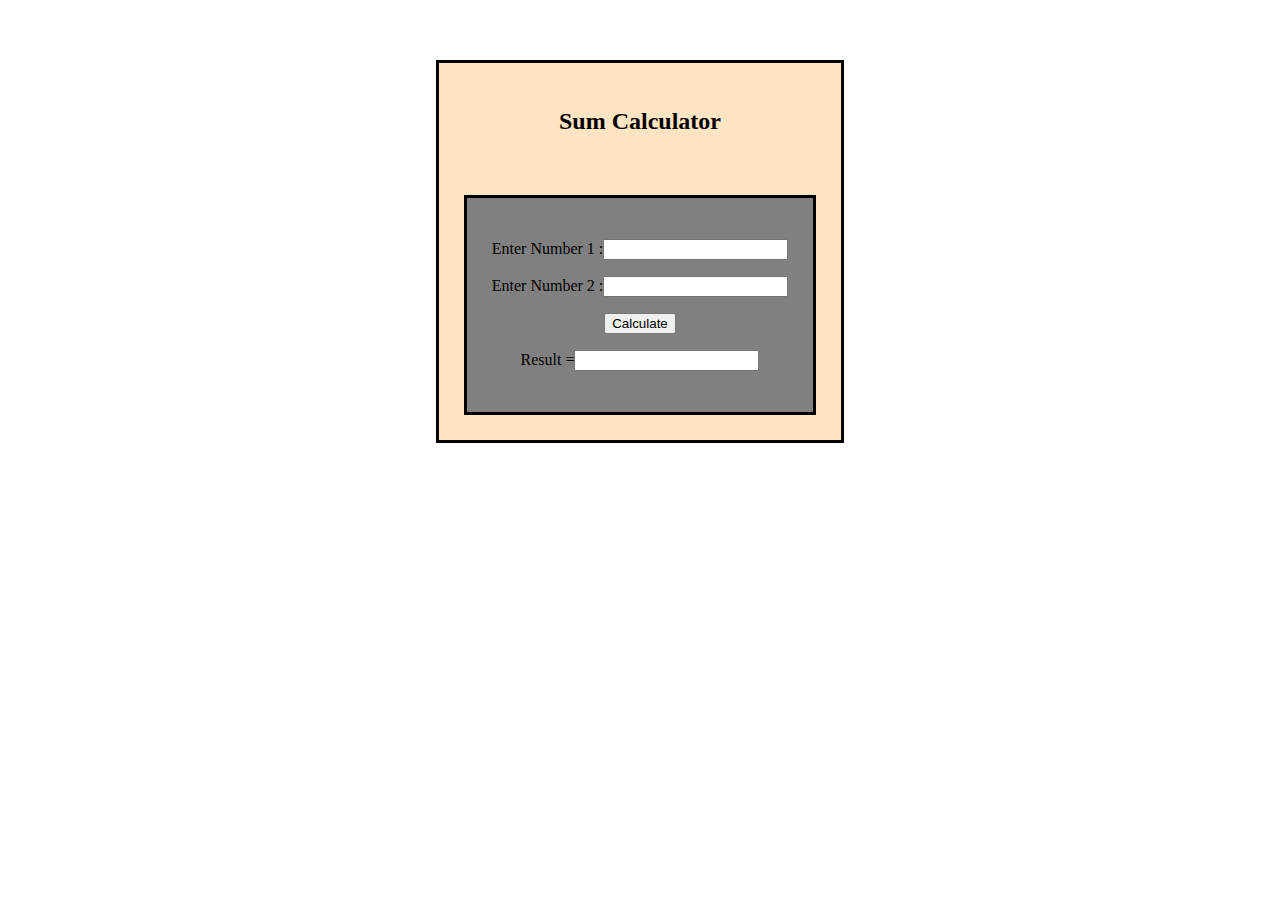
<file: Calculator/index.html>
<!DOCTYPE html>
<html lang="en">
<head>
    <meta charset="UTF-8">
    <meta http-equiv="X-UA-Compatible" content="IE=edge">
    <meta name="viewport" content="width=device-width, initial-scale=1.0">
    <title>Calculator</title>
    <link rel="stylesheet" href="style.css">
    <script src="script.js"></script>
</head>
<body>
    <div style="background-color: bisque;" class="center">
        <h2>Sum Calculator</h2>
    <div style="background-color: grey;" class="center">
        <p>Enter Number 1 :<input type ="number" id="numOne" ></p>
        <p>Enter Number 2 :<input type="number" id="numTwo"></p>
        <p><button onclick="add()"> Calculate </button></p>
        <p>Result =<input id="result" ></p>
    </div>
    </div>
</body>
</html>
</file>
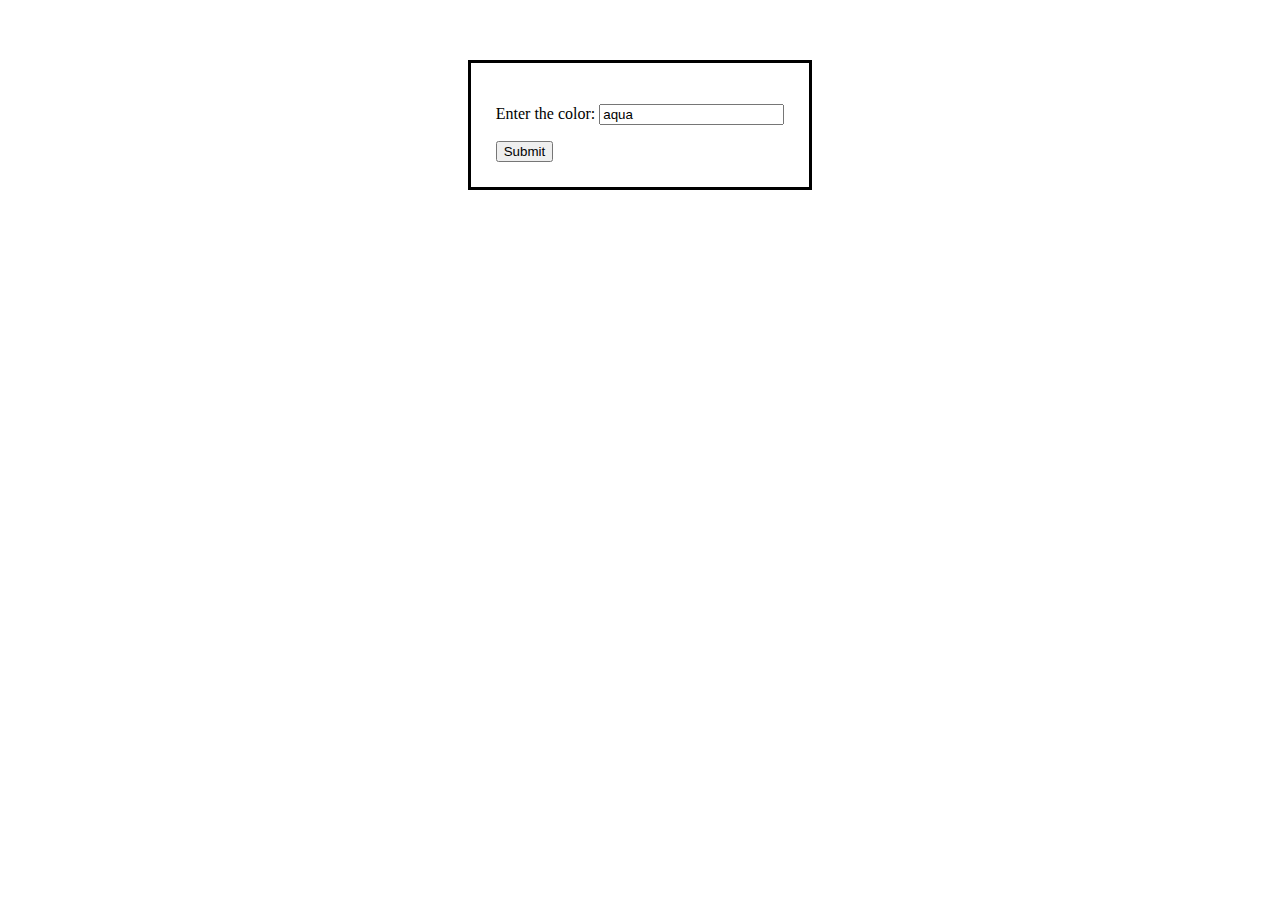
<file: ColorChangingWeb/index.html>
<!DOCTYPE html>
<html lang="en">
<head>
    <meta charset="UTF-8">
    <meta name="viewport" content="width=device-width, initial-scale=1.0">
    <title>Color Changing Website</title>
    <script src="script.js"></script>
    <style>
        .center{
    margin: auto;
    width: fit-content;
    padding: 25px 25px 25px 25px;  
    border:3px solid black; 
    margin-top: 60px;
   }
    </style>
</head>
<body>
    <div class="center">
        <p>Enter the color: <input type="text" id="color" value="aqua" ></p>
        <button onclick="bgcolor();">Submit</button>
    </div>
</body>
</html>
</file>
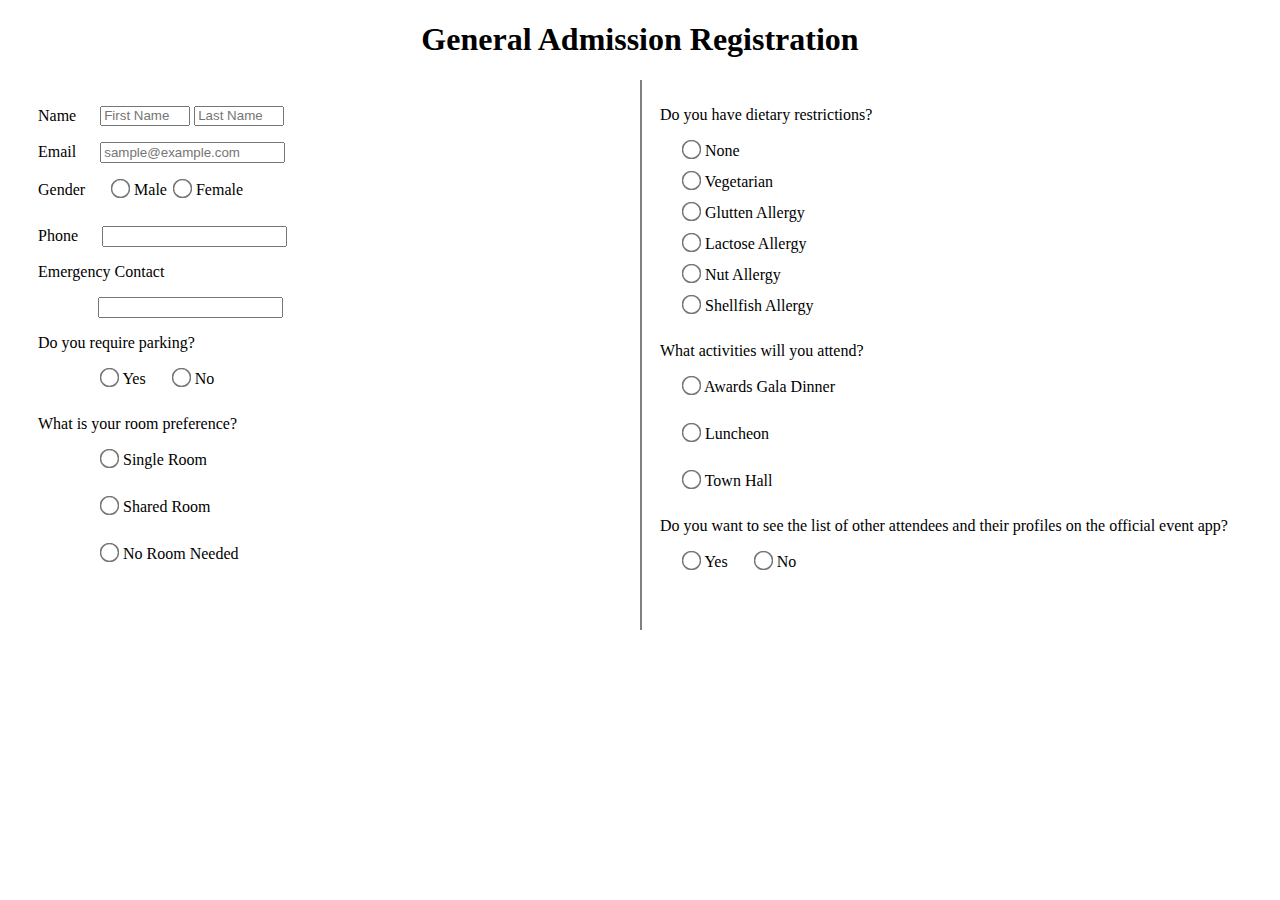
<file: registerform.html>
<!DOCTYPE html>
<html lang="en">
<head>
    <meta charset="UTF-8">
    <meta name="viewport" content="width=device-width, initial-scale=1.0">
    <title>Details Form</title>
    <link rel="stylesheet" type="text/css" href="registerform.css" />
</head>
<body>
    <h1 >General Admission Registration</h1>
    <div>
    <div class="col">
        <form>
            <p>Name <span><input type ="text" name="name" placeholder="First Name"  > <input type ="text" name="name" placeholder="Last Name"  ></span></p>
                <p>Email  <span><input type ="email" name="mail" placeholder="sample@example.com"></span> </p>
                <p>Gender <span><input type ="radio" name="gender"> Male
                    <input type ="radio" name="gender" > Female</p></span>
                 <p>Phone <span><input type ="number" name="num"></p>  </span>
                 <p>Emergency Contact</p>
                 <p><span style="padding-left: 60px;"><input type ="number" name="contact"></p></span>
                 <p>Do you require parking?</p>
                 <p><span style="padding-left: 60px;"><input type ="radio" name="parking"> Yes</span>
                 <span> <input type ="radio" name="parking"> No</span></p>
                 <p>What is your room preference?</p>
                 <p><span style="padding-left: 60px;"><input type ="radio" name="roompreference" > Single Room</span></p>
                <p><span style="padding-left: 60px;"><input type ="radio" name="roompreference" > Shared Room</span></p>
                 <p><span style="padding-left: 60px;"><input type ="radio" name="roompreference" > No Room Needed</span></p>
        </form>
    </div>
    <div class="vertical" ></div>
    <div class="col" >
        <form>
            <p >Do you have dietary restrictions?</p>      
          <span> <input type ="radio" name="diet" > None <br>  </span>          
          <span><input type ="radio" name="diet" > Vegetarian<br></span>
          <span> <input type ="radio" name="diet" > Glutten Allergy<br></span>
          <span><input type ="radio" name="diet" > Lactose Allergy<br></span>
          <span><input type ="radio" name="diet" > Nut Allergy<br></span>
          <span><input type ="radio" name="diet" > Shellfish Allergy</span>
            <p >What activities will you attend?</p>
            <p><span><input type ="radio" name="activities" > Awards Gala Dinner </span></p>
            <p><span><input type ="radio" name="activites" > Luncheon</span></p>
            <p><span><input type ="radio" name="activites" > Town Hall </span></p>
            <p >Do you want to see the list of other attendees and their profiles on the official event app?</p>
            <p><span><input type ="radio" name="profile" > Yes</span>
            <span> <input type ="radio" name="profile"> No </p></span>
         </form>
    </div>
    </div>
</body>
</html>
</file>
<file: Calculator/style.css>
h2{
    text-align: center;
}
p{
    text-align: center;
}
.center{
    margin: auto;
    width: fit-content;
    padding: 25px 25px 25px 25px;  
    border:3px solid black; 
    margin-top: 60px;
}
</file>
<file: registerform.css>
.col{
    float:left;
    width:50%;
    height:100%;
    padding: 10px;    
}
* {
    box-sizing: border-box;
  }
.vertical {
    border-left: 2px solid grey;
    height: 550px;
    position:absolute;
    left: 50%;
}
input[type="text"]{
    width:90px;
    height:20px;
}
h1{
    text-align: center;
}
div{
    padding-left: 20px;
}
span{
    padding-left: 20px;
}
input[type='radio']{
    transform: scale(1.5);
    margin-bottom: 15px;  
}
</file>
